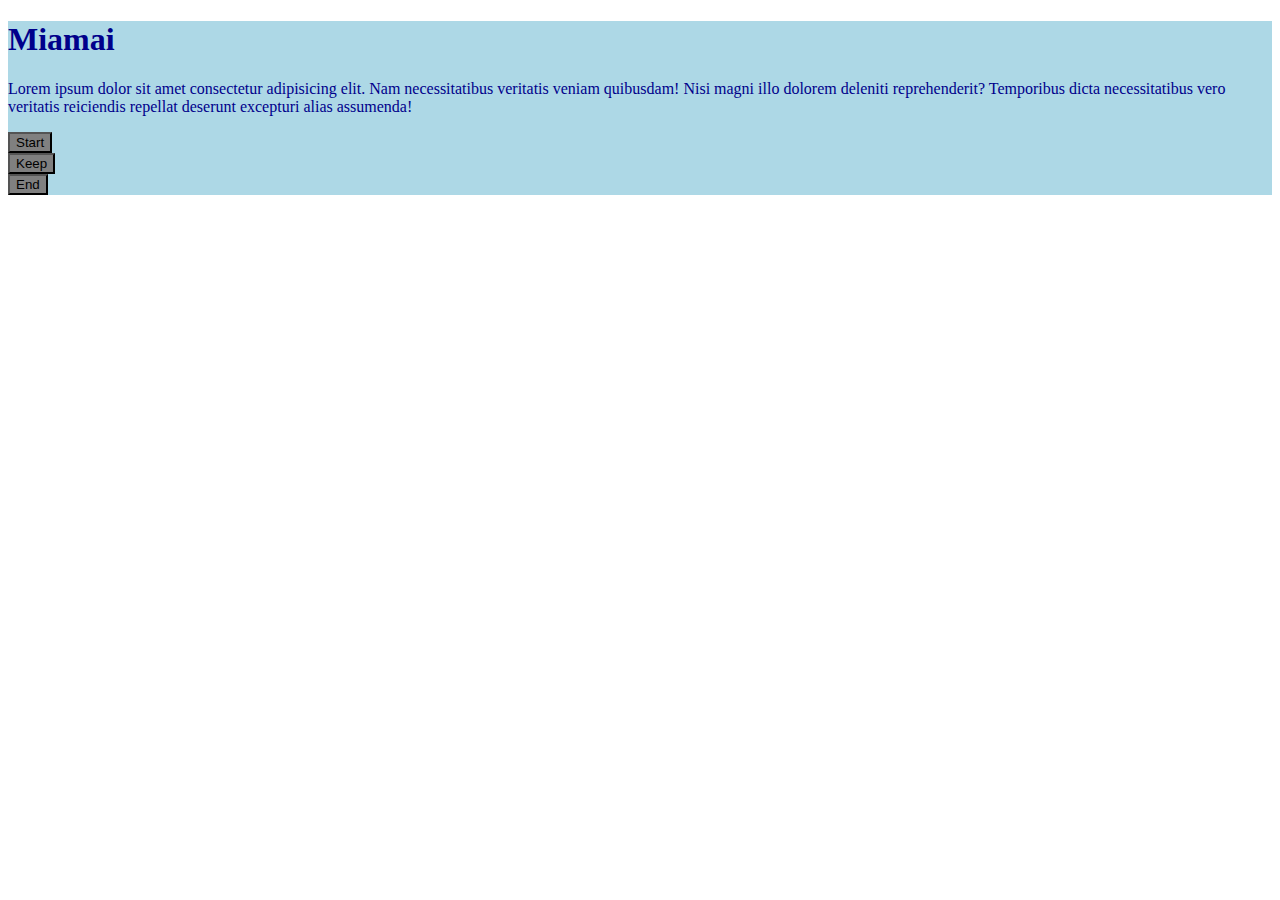
<file: Review/index.html>
<!DOCTYPE html>
<html lang="en">
<head>
    <meta charset="UTF-8">
    <meta name="viewport" content="width=device-width, initial-scale=1.0">
    <title>َAmirAli</title>
    <link rel="stylesheet" href="style.css">
    
</head>
<body>
    
    <div class="container">
        <h1>Miamai</h1>
        <p>Lorem ipsum dolor sit amet consectetur adipisicing elit. Nam necessitatibus veritatis veniam quibusdam! Nisi magni illo dolorem deleniti reprehenderit? Temporibus dicta necessitatibus vero veritatis reiciendis repellat deserunt excepturi alias assumenda!</p>
        <button class="but1">Start</button>
        <br>
        <button class="but2">Keep</button>
        <br>
        <button class="but">End</button>
    </div>
    
</body>
</html>
</file>
<file: Review/style.css>
:root{
    --mainColour: lightblue;
    --titleCOlour: darkblue;
    --secoundaryColour: lightgreen;
    --mainPadding: blue;
}
.container{
    background-color: var(--mainColour);
    color: var(--titleCOlour);
    padding: var(--mainPadding);
}
button{
    background-color:gray;
    color: black;
}

button:hover{
    background-color: black;
    color: gray;
}

/*@media screen and (orientation:landscape){
    .container{
        padding: 10px;
        background-color: var(--secoundaryColour);
        color: var(--titleCOlour);
    }
    button{
        width: 50%;
        background-color: aquamarine;
        color: aqua;
    }
}*/
</file>
